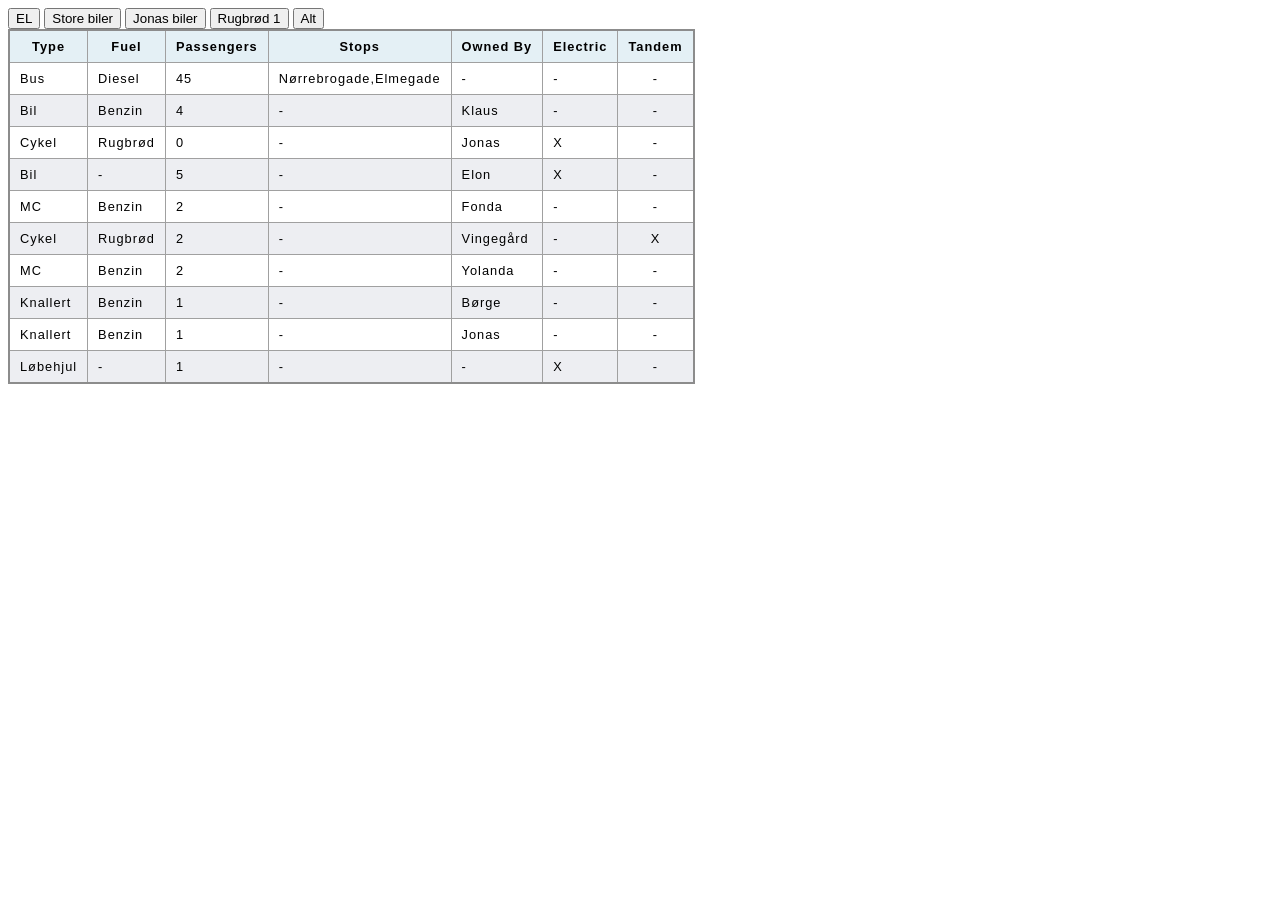
<file: filter_oevelse_starter_files_table/index.html>
<!DOCTYPE html>
<html lang="en">

<head>
    <meta charset="UTF-8">
    <meta name="viewport" content="width=device-width, initial-scale=1.0">
    <title>Document</title>
    <link rel="stylesheet" href="style.css">
    <script type="module" src="script.js"></script>
</head>

<body>
    <button data-filter="isElectric" id="but1">EL</button>
    <button data-filter="moreThanOnePass" id="but2">Store biler</button>
    <button data-filter="jonasOwnedElectrical" id="but3">Jonas biler</button>
    <button data-filter="ryebread" id="but4">Rugbrød 1</button>
    <button data-filter="alle" id="but5">Alt</button>
    <table>

        <thead>
            <tr>
                <th>Type</th>
                <th>Fuel</th>
                <th>Passengers</th>
                <th>Stops</th>
                <th>Owned By</th>
                <th>Electric</th>
                <th>Tandem</th>
            </tr>
        </thead>
        <tbody></tbody>


</body>

</html>
</file>
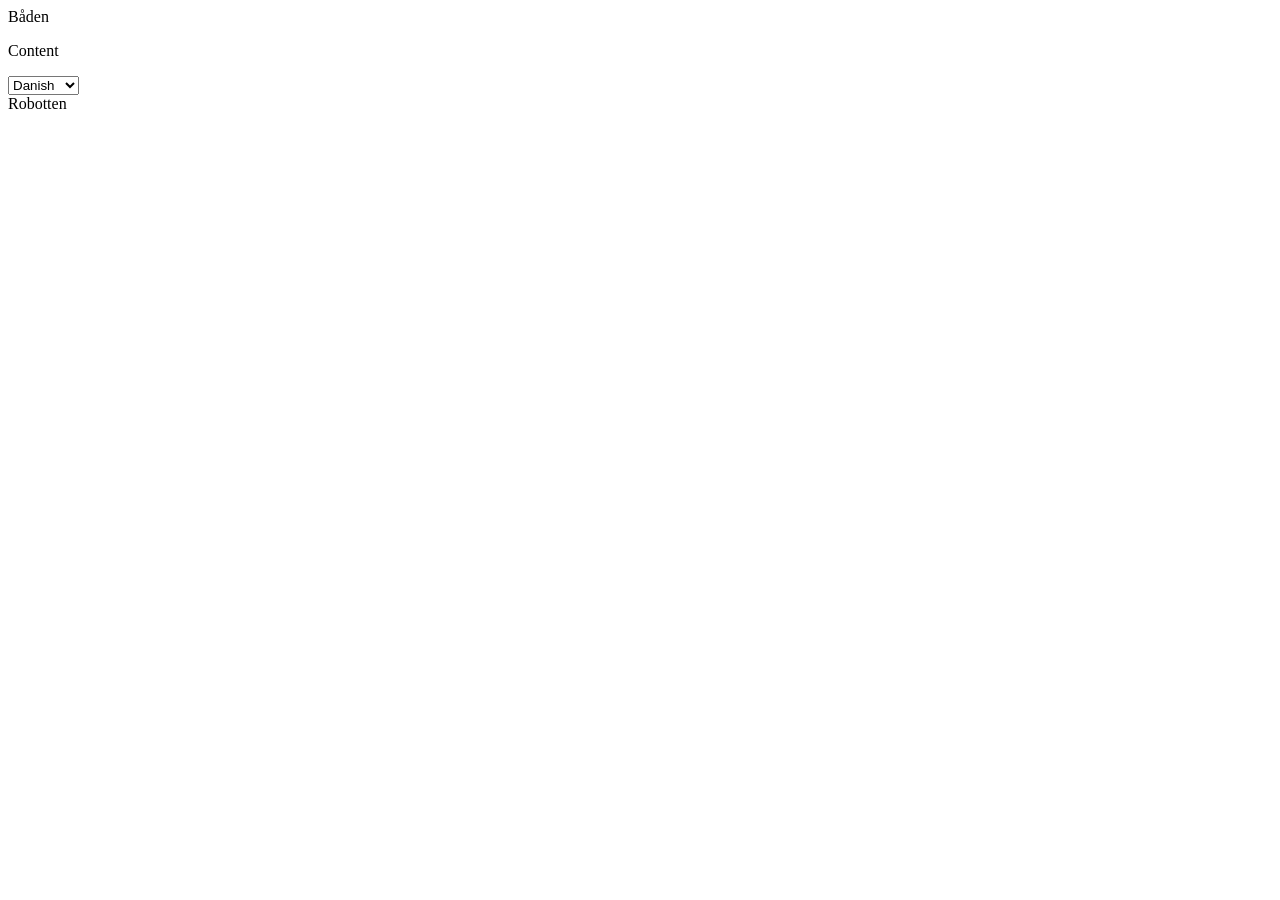
<file: language_switcher/index.html>
<!DOCTYPE html>
<html lang="en">

<head>
    <meta charset="UTF-8">
    <meta name="viewport" content="width=device-width, initial-scale=1.0">
    <title>Language Switcher</title>
    <script type="module" src="js.js"></script>
</head>

<body>
    <header class="header">UDSKIFTES</header>
    <p>Content</p>
    <select name="valgt" id="valg">
        <option value="danish">Danish</option>
        <option value="german">German</option>
    </select>
    <div class="footer">UDSKIFTES</div>


</body>

</html>
</file>
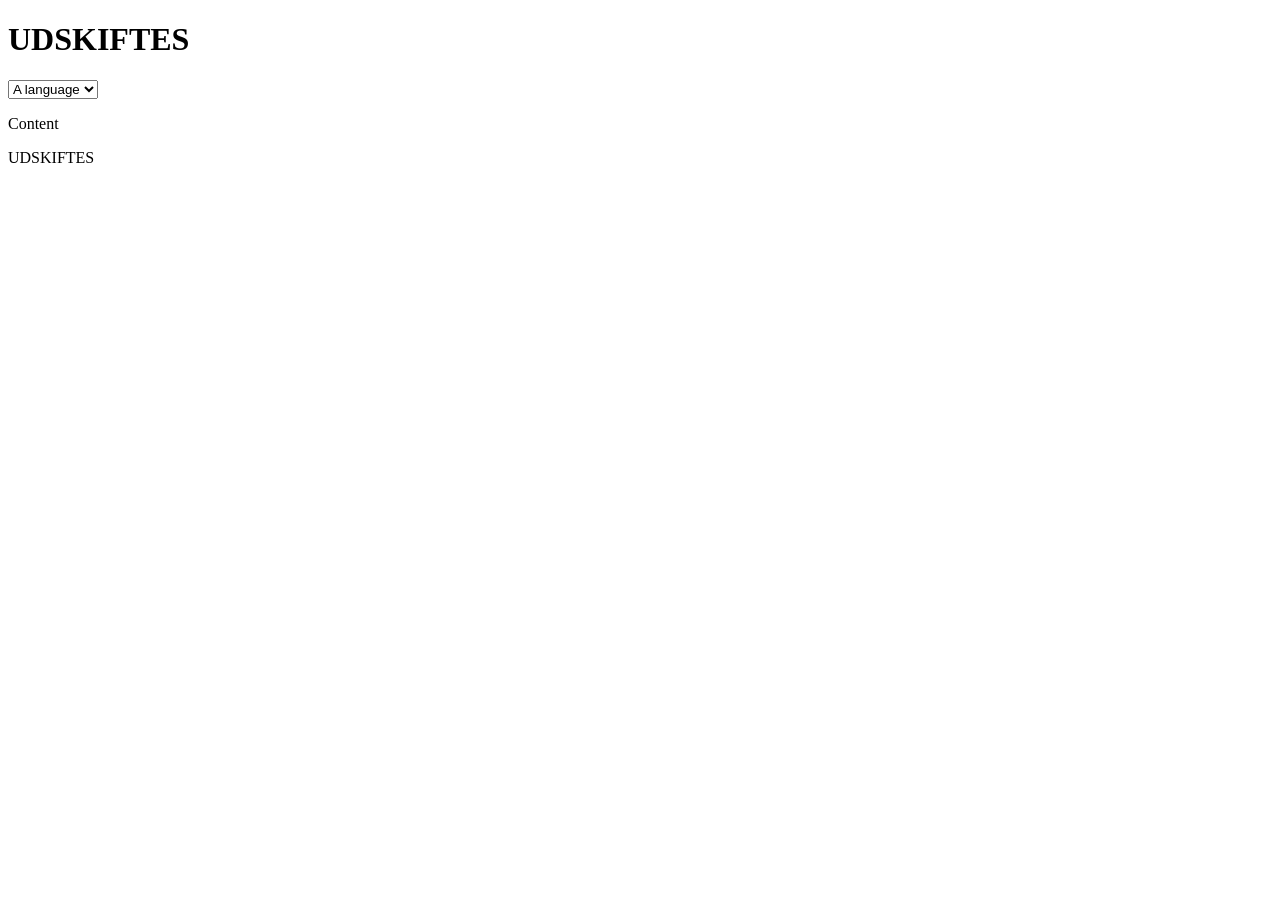
<file: language_switcher2/index.html>
<!DOCTYPE html>
<html lang="en">

<head>
    <meta charset="UTF-8">
    <meta name="viewport" content="width=device-width, initial-scale=1.0">
    <title>Language Switcher</title>
    <script type="module" src="js.js"></script>
</head>

<body>
    <header class="header">
        <h1>UDSKIFTES</h1>
        <div>
            <label for="locale_select">
                <select name="locale_select" id="locale_select">
                    <option value="">A language</option>
                    <option value="de">Deutsc</option>
                    <option value="da">Dansk</option>
                </select>
            </label>
        </div>
    </header>
    <p>Content</p>
    <div class="footer">UDSKIFTES</div>

</body>

</html>
</file>
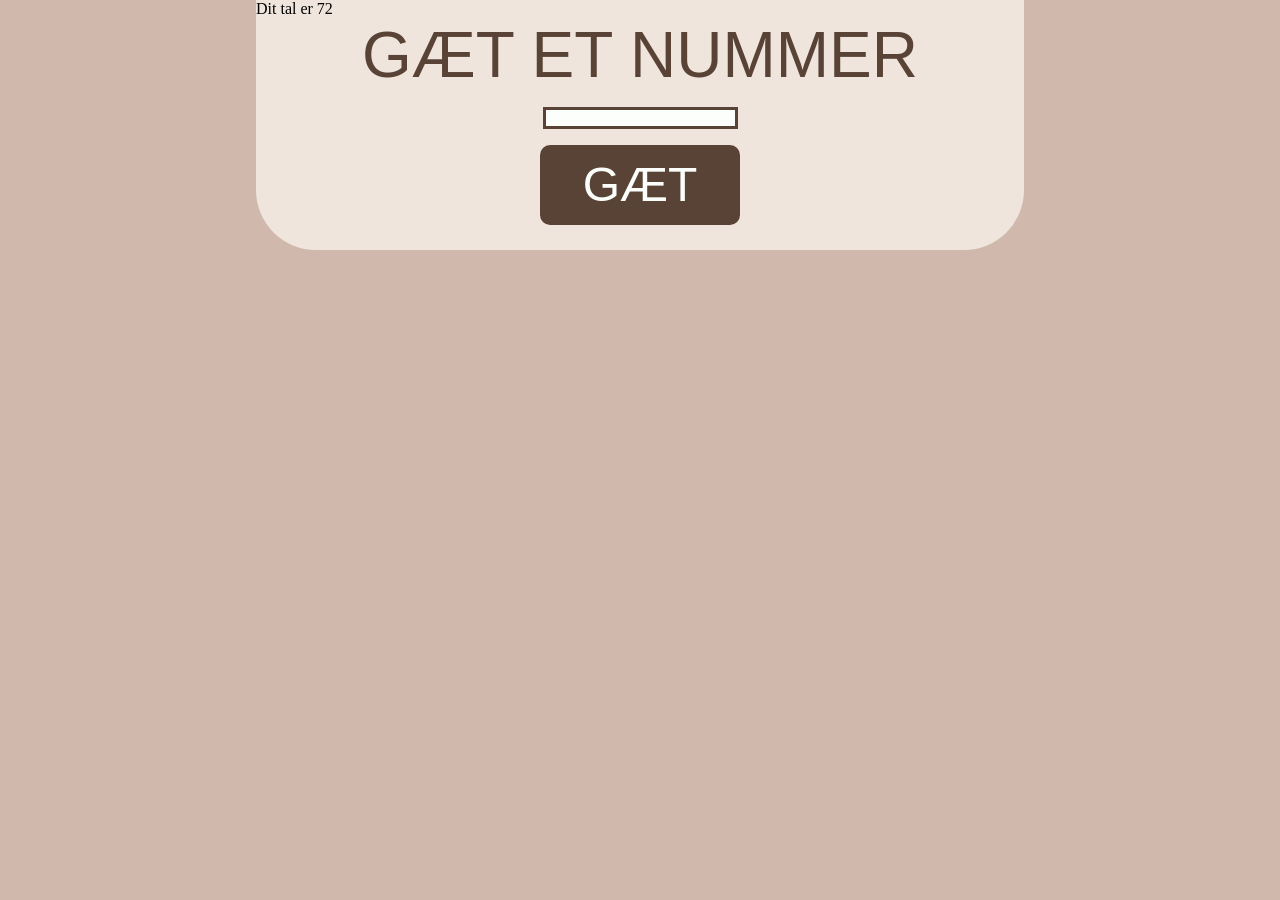
<file: Ny mappe/index.html>
<!DOCTYPE html>
<html lang="en">

<head>
    <meta charset="UTF-8">
    <meta name="viewport" content="width=device-width, initial-scale=1.0">
    <link rel="stylesheet" href="style.css">
    <title>Document</title>
</head>

<body>
    <div class="maindiv">
        <p id="minrand">Wow</p>
        <p id="hinttext">GÆT ET NUMMER</p>
        <div class="textknap">
            <input type="text" name="" class="userNumber">
        </div>
        <div class="textknap">

            <button>GÆT</button>

        </div>

    </div>
    <img class="hide" src="win.gif" alt="">


    <script src="index.js"></script>
</body>

</html>
</file>
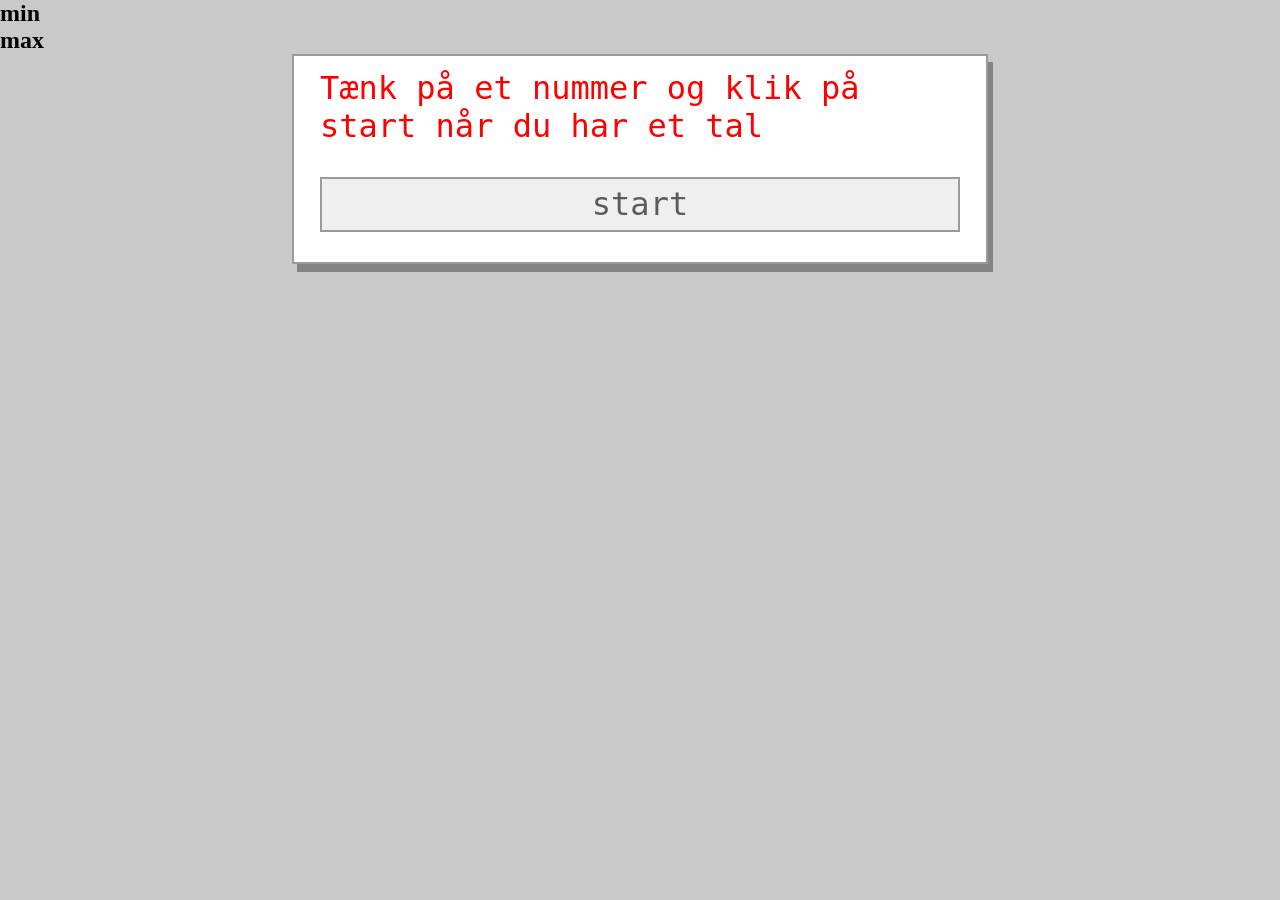
<file: pcgeattal/index.html>
<!DOCTYPE html>
<html lang="en">

<head>
    <meta charset="UTF-8">
    <meta name="viewport" content="width=device-width, initial-scale=1.0">
    <title>Document</title>
    <link rel="stylesheet" href="style.css">
    <script type="module" src="index.js"></script>

</head>

<body>
    <h2 id="min">min</h2>
    <h2 id="max">max</h2>
    <div class="cooldiv">
        <p id="gaet">Tænk på et nummer og klik på start når du har et tal</p>
        <div class="smoldiv">
            <button id="buttonG">start</button>
            <button id="buttonL">lavt</button>
            <button id="buttonH">højt</button>
            <button id="buttonW">Du gættede rigtigt</button>
        </div>
    </div>
</body>

</html>
</file>
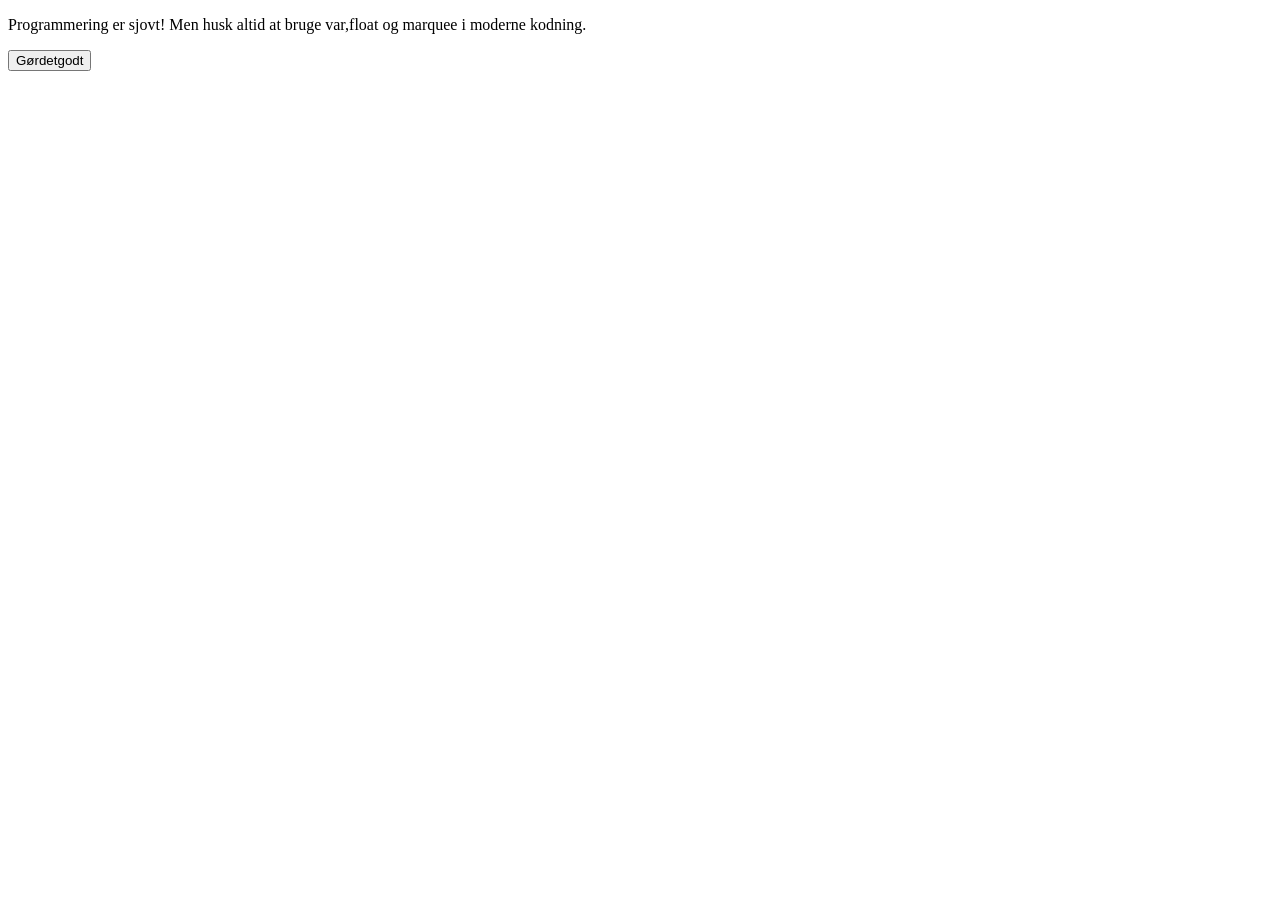
<file: profanity_filt/index.html>
<!DOCTYPE html>
<html lang="en">

<head>
    <meta charset="UTF-8">
    <meta name="viewport" content="width=device-width, initial-scale=1.0">
    <title>Document</title>
    <script type="module" src="script.js"></script>
    <style>
        span {

            background-color: yellow;
        }
    </style>
</head>

<body>
    <p>Programmering er sjovt! Men husk altid at bruge var,float og marquee i moderne kodning.</p>
    <button>Gørdetgodt</button>

</body>



</html>
</file>
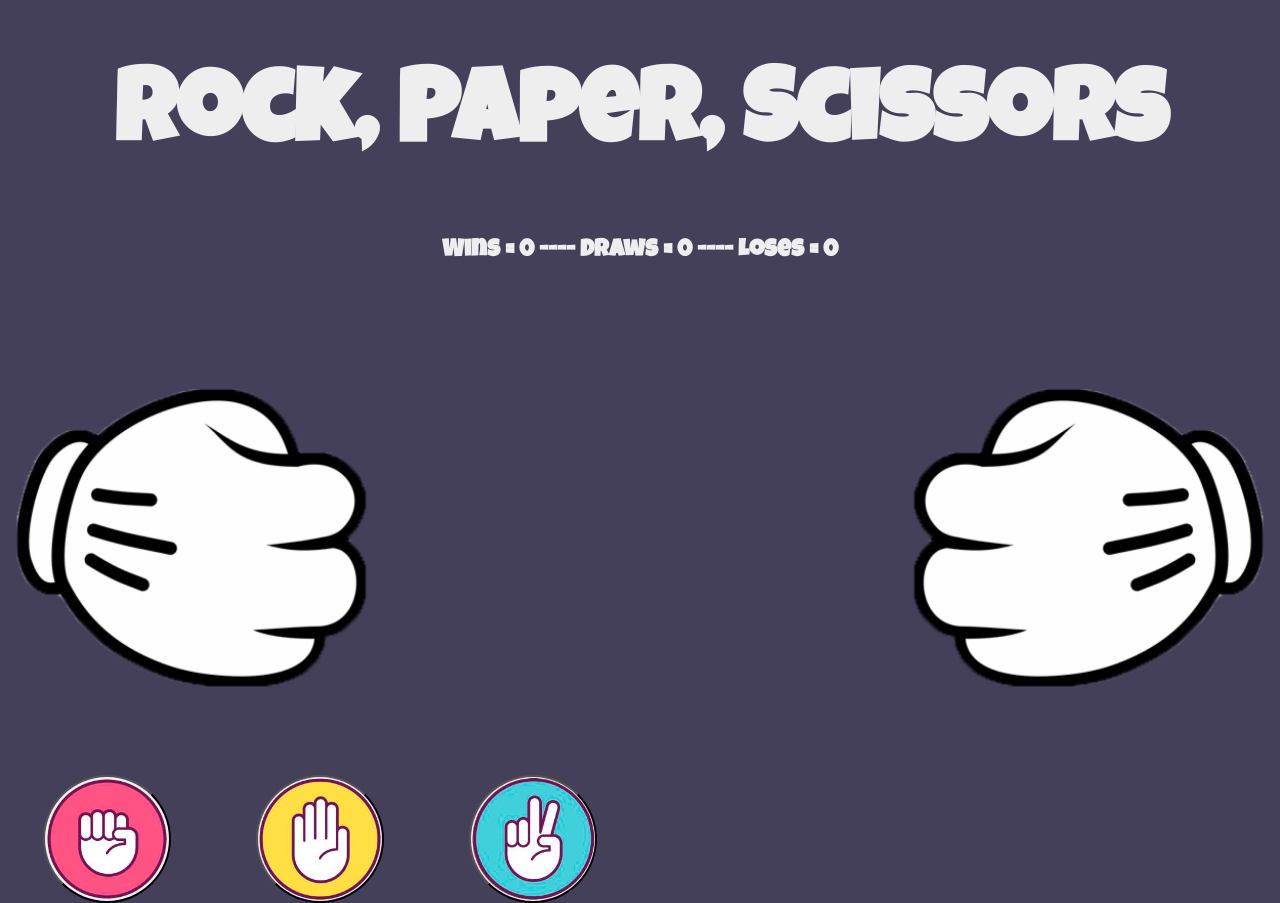
<file: rockpaperscissors/index.html>
<!DOCTYPE html>
<html lang="en">

<head>
  <meta charset="UTF-8">
  <meta name="viewport" content="width=device-width, initial-scale=1.0">
  <meta http-equiv="X-UA-Compatible" content="ie=edge">
  <title>Rock, Paper, Scissors</title>
  <link href="https://fonts.googleapis.com/css?family=Luckiest+Guy&display=swap" rel="stylesheet">
  <link rel="stylesheet" href="styles.css">
  <script type="module" src="script.js"></script>
</head>

<body>
  <h1>Rock, Paper, Scissors</h1>
  <h2>Win Draw Lose</h2>

  <div id="gamefield">
    <div id="player1" class="player"></div>
    <div id="player2" class="player"></div>
    <div id="texts">
      <div id="lose" class="hidden">
        <h1>
          You lose
        </h1>
      </div>
      <div id="win" class="hidden">
        <h1>
          You win
        </h1>
      </div>
      <div id="draw" class="hidden">
        <h1>
          It's a draw
        </h1>
      </div>
    </div>
  </div>

  <div id="buttons">
    <button class="rock"></button>
    <button class="paper"></button>
    <button class="scissors"></button>
  </div>



</body>

</html>
</file>
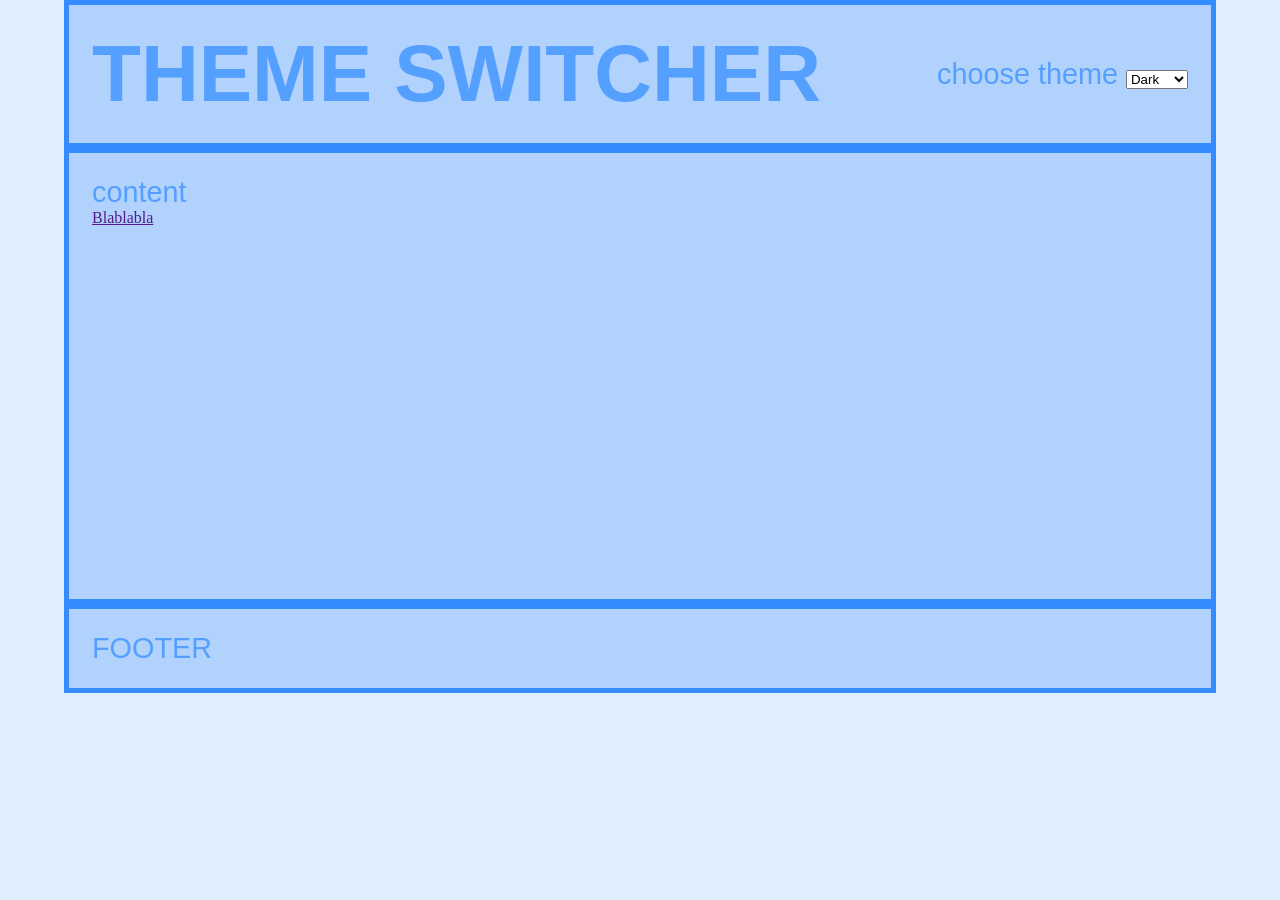
<file: theme-switch/index.html>
<!DOCTYPE html>
<html lang="en">

<head>
    <meta charset="UTF-8">
    <meta name="viewport" content="width=device-width, initial-scale=1.0">
    <link rel="stylesheet" href="style.css">
    <script type="module" src="script.js"></script>
    <title>Document</title>

</head>



<body data-filter="light">
    <header class="header">
        <h1>THEME SWITCHER</h1>
        <div>

            <label for="color_select">choose theme
                <select name="color_select" id="color_select">
                    <option value="dark">Dark</option>
                    <option value="light">Light</option>
                    <option value="hawaii">Hawaii</option>
                </select>
            </label>
        </div>
    </header>
    <main>
        <p>content</p>
        <a href="">Blablabla</a>
    </main>
    <footer>
        <p>FOOTER</p>
    </footer>



</body>

</html>
</file>
<file: filter_oevelse_starter_files_table/style.css>
table {
    border-collapse: collapse;
    border: 2px solid rgb(140 140 140);
    font-family: sans-serif;
    font-size: 0.8rem;
    letter-spacing: 1px;
}

caption {
    caption-side: bottom;
    padding: 10px;
    font-weight: bold;
}

thead,
tfoot {
    background-color: rgb(228 240 245);
}

th,
td {
    border: 1px solid rgb(160 160 160);
    padding: 8px 10px;
}

td:last-of-type {
    text-align: center;
}

tbody>tr:nth-of-type(even) {
    background-color: rgb(237 238 242);
}

tfoot th {
    text-align: right;
}

tfoot td {
    font-weight: bold;
}
</file>
<file: Ny mappe/style.css>
* {
  margin: 0;
  padding: 0;
}

body {
  background-color: #d0b8ac;
}

.maindiv {
  width: 60%;
  height: 250px;
  margin: 0 auto;
  background-color: #efe5dc;
  border-bottom-right-radius: 60px;
  border-bottom-left-radius: 60px;
}
div {
  margin: 2%;
}

.textknap {
  display: flex;
  place-content: center center;
}

button {
  border: #34261f solid 0;
  border-radius: 10px;
  width: 200px;
  height: 80px;
  background-color: #594336;
  color: #fbfefb;
  font-family: "Inter", sans-serif;
  font-size: 3rem;
  font-weight: 500;
}
input {
  border: 3px solid #594336;
  background-color: #fbfefb;
  color: #34261f;
  font-family: "Inter", sans-serif;
  font-size: calc(0.6rem + 0.4vw);
  font-weight: 500;
}

#hinttext {
  font-family: "Inter", sans-serif;
  color: #594336;
  font-size: 4rem;
  text-align: center;
}

img {
  margin-left: 25%;
  width: 50%;
}

.god-forsvind {
  animation-name: forsvind_god;
  animation-duration: 0.5s;
  animation-iteration-count: 1;
  animation-timing-function: linear;
  animation-fill-mode: both;
}

@keyframes forsvind_god {
  0% {
    transform: translateY(0);
  }
  50% {
    transform: translateY(40%) scale(1.5);
  }

  100% {
    transform: translateY(0) scale(1);
  }
}

.hide {
  display: none;
}
</file>
<file: pcgeattal/style.css>
* {
  margin: 0;
  padding: 0;
}

:root {
  --red: red;
  --shake: 1.4s;
}

body {
  background-color: rgb(201, 201, 201);
}

p {
  font-size: 2rem;
  font-family: monospace;
  margin-bottom: 5%;
  color: var(--red);
}

button {
  font-size: 2rem;
  font-family: monospace;
  border: 2px rgb(154, 154, 154) solid;
  padding: 1%;
  color: #5b5b5b;
  width: 100%;
}

.hidden {
  display: none;
}

button:hover {
  color: white;
  border-color: white;
  background-color: #5b5b5b;
}

.cooldiv {
  background-color: rgb(255, 255, 255);
  width: 50%;
  height: 180px;
  margin: 0 auto;
  padding: 1% 2%;
  border: 2px rgb(154, 154, 154) solid;
  box-shadow: 5px 8px rgba(0, 0, 0, 0.345);
}

.smoldiv {
  display: flex;
  gap: 5%;
}

.reed1 {
  color: #574b4b;
}
.reed2 {
  color: #4f3636;
}
.reed3 {
  color: #814c4c;
}
.reed4 {
  color: #783333;
}
.reed5 {
  color: #ad1e1e;
}
.reed6 {
  color: rgb(217, 19, 19);
}

.red1 {
  background-color: rgb(194, 174, 174);
}
.red2 {
  background-color: rgb(183, 149, 149);
}
.red3 {
  background-color: rgb(159, 109, 109);
}
.red4 {
  background-color: rgb(146, 75, 75);
}
.red5 {
  background-color: rgb(147, 47, 47);
}
.red6 {
  background-color: rgb(143, 22, 22);
}

.shake {
  animation-name: shake;
  animation-duration: var(--shake);
  animation-iteration-count: infinite;
}

@keyframes shake {
  0% {
    transform: translate(1px, 1px) rotate(0deg);
  }
  10% {
    transform: translate(-1px, -2px) rotate(-1deg);
  }
  20% {
    transform: translate(-3px, 0px) rotate(1deg);
  }
  30% {
    transform: translate(3px, 2px) rotate(0deg);
  }
  40% {
    transform: translate(1px, -1px) rotate(1deg);
  }
  50% {
    transform: translate(-1px, 2px) rotate(-1deg);
  }
  60% {
    transform: translate(-3px, 1px) rotate(0deg);
  }
  70% {
    transform: translate(3px, 1px) rotate(-1deg);
  }
  80% {
    transform: translate(-1px, -1px) rotate(1deg);
  }
  90% {
    transform: translate(1px, 2px) rotate(0deg);
  }
  100% {
    transform: translate(1px, -2px) rotate(-1deg);
  }
}
</file>
<file: rockpaperscissors/styles.css>
body {
  margin: 0;
  background-color: #444059;
  font-family: "Luckiest Guy", cursive;
  color: #eee;
}

h1 {
  text-align: center;
  font-size: 8vw;
}

h2 {
  text-align: center;
  margin: 0;
  padding: 0;
}

#gamefield {
  position: relative;
  overflow: hidden;
  display: flex;
  justify-content: space-between;
}

#player1 {
  --rot: 1;
}

#player2 {
  --rot: -1;
}

.player {
  transform: scale(var(--rot), 1);
  width: 40vw;
  height: 40vw;
  background-size: 100%;
  background-image: url(hand_rock.png);
}

.player.rock {
  background-image: url(hand_rock.png);
}

.player.paper {
  background-image: url(hand_paper.png);
}

.player.scissors {
  background-image: url(hand_scissors.png);
}

.player.shake {
  background-image: url(hand_rock.png);
  transform-origin: left center;
  animation: shake 1.8s ease-in 1 forwards;
}

@keyframes shake {
  0% {
    transform: scale(var(--rot), 1) translateX(calc((var(--rot) - 1) * 50%)) rotate(0deg);
  }
  16% {
    transform: scale(var(--rot), 1) translateX(calc((var(--rot) - 1) * 50%)) rotate(-40deg);
  }
  24% {
    transform: scale(var(--rot), 1) translateX(calc((var(--rot) - 1) * 50%)) rotate(5deg);
  }
  32% {
    transform: scale(var(--rot), 1) translateX(calc((var(--rot) - 1) * 50%)) rotate(0deg);
  }
  48% {
    transform: scale(var(--rot), 1) translateX(calc((var(--rot) - 1) * 50%)) rotate(-40deg);
  }
  56% {
    transform: scale(var(--rot), 1) translateX(calc((var(--rot) - 1) * 50%)) rotate(5deg);
  }
  64% {
    transform: scale(var(--rot), 1) translateX(calc((var(--rot) - 1) * 50%)) rotate(0deg);
  }
  80% {
    transform: scale(var(--rot), 1) translateX(calc((var(--rot) - 1) * 50%)) rotate(-40deg);
  }
  96% {
    transform: scale(var(--rot), 1) translateX(calc((var(--rot) - 1) * 50%)) rotate(5deg);
  }
  100% {
    transform: scale(var(--rot), 1) translateX(calc((var(--rot) - 1) * 50%)) rotate(0deg);
  }
}

#texts {
  position: absolute;
  width: 100%;
  margin-top: 10vw;
  pointer-events: none;
}

#texts h1 {
  color: #ffde53;
  text-shadow: 4px 4px 1px red, -4px -4px 1px red, 4px -4px 1px red, -4px 4px 1px red;
}

.hidden {
  display: none;
}

#buttons {
  display: flex;
  justify-content: space-around;
  max-width: 50vw;
}

#buttons.disabled button {
  filter: grayscale(100%) brightness(0.75);
}

#buttons button {
  background-size: 100%;
  border-radius: 10vw;
  width: 10vw;
  height: 10vw;
  transition: filter 0.8s;
}

button.rock {
  background-image: url(button_rock.png);
}

button.paper {
  background-image: url(button_paper.png);
}

button.scissors {
  background-image: url(button_scissors.png);
}
</file>
<file: theme-switch/style.css>
* {
  padding: 0;
  margin: 0;
}

[data-filter="light"] {
  --color: rgb(85, 159, 255);
  --bgcolor: rgb(177, 210, 253);
  --bodercolor: rgb(52, 140, 255);
  --bodycolor: rgb(223, 237, 255);
  --maincolor: rgb(177, 210, 253);
  --headercolor: rgb(177, 210, 253);
  --footercolor: rgb(177, 210, 253);
}

[data-filter="dark"] {
  --bgcolor: rgb(0, 0, 0);
  --color: white;
  --bodercolor: rgb(70, 70, 70);
  --bodycolor: rgb(29, 29, 29);
  --maincolor: rgb(21, 23, 25);
  --headercolor: rgb(40, 47, 55);
  --footercolor: rgb(40, 47, 55);
}

[data-filter="hawaii"] {
  --bgcolor: rgb(255, 34, 229);
  --color: rgb(0, 0, 0);
  --bodercolor: rgb(198, 4, 4);
  --bodycolor: rgb(183, 245, 0);
  --maincolor: rgb(245, 180, 0);
  --headercolor: rgb(0, 245, 241);
  --footercolor: rgb(155, 0, 245);
}

body {
  margin: 0 5%;
  background-color: var(--bodycolor);
}

header {
  background-color: var(--headercolor);
  color: var(--color);
  border: 5px solid;
  border-color: var(--bodercolor);
  display: flex;
  justify-content: space-between;
  padding: 2%;
}

header h1 {
  font-size: 5rem;
  font-family: "Franklin Gothic Medium", "Arial Narrow", Arial, sans-serif;
}

header div {
  display: flex;
  place-self: center center;
}

p {
  font-size: 1.8rem;
  font-family: "Franklin Gothic Medium", "Arial Narrow", Arial, sans-serif;
}

label {
  font-size: 1.8rem;
  font-family: "Franklin Gothic Medium", "Arial Narrow", Arial, sans-serif;
}

main {
  background-color: var(--maincolor);
  color: var(--color);
  border: 5px solid;
  border-color: var(--bodercolor);
  padding: 2%;
  height: 400px;
}

footer {
  background-color: var(--footercolor);
  color: var(--color);
  border: 5px solid;
  border-color: var(--bodercolor);
  padding: 2%;
}
</file>
